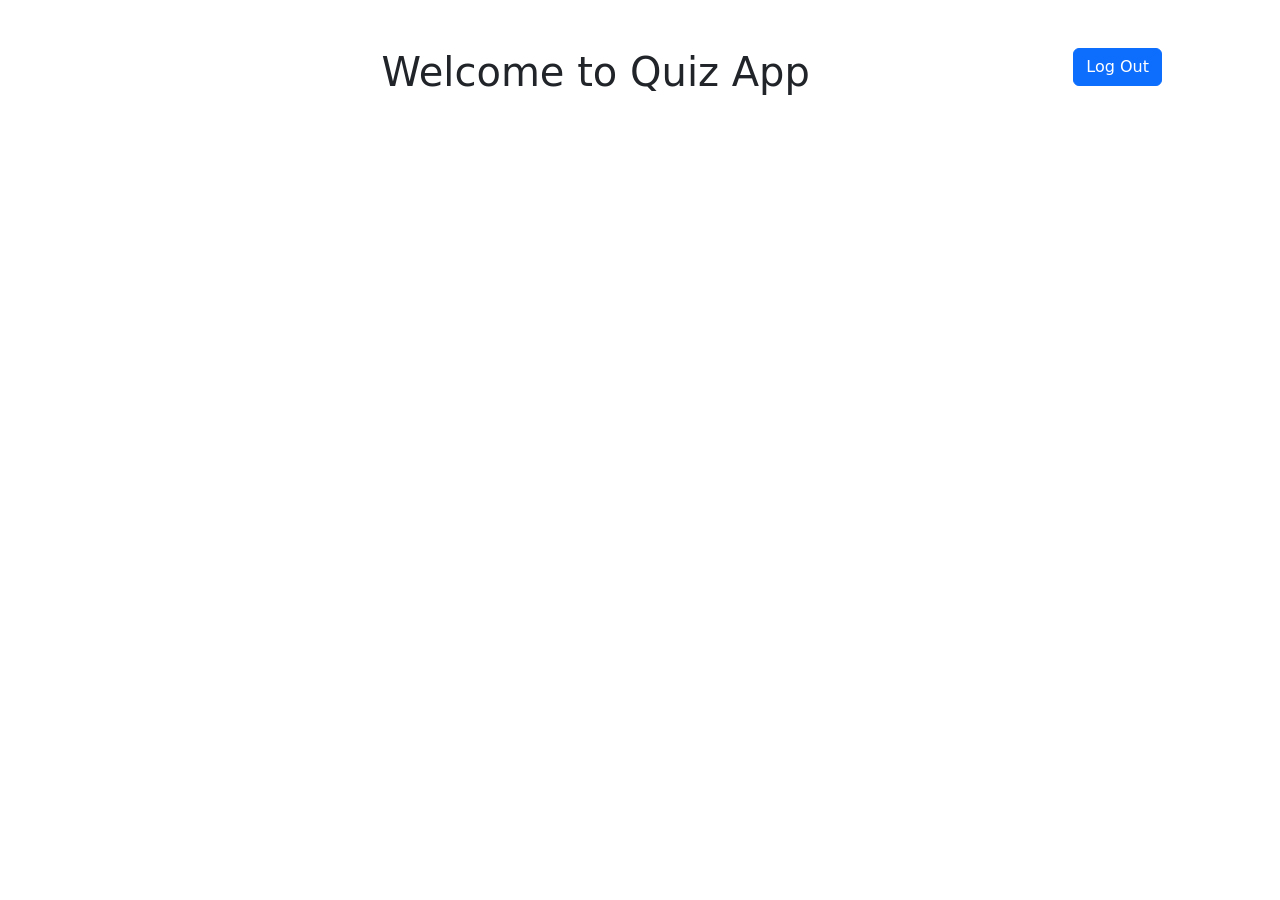
<file: dashboard.html>
<!DOCTYPE html>
<html lang="en">
<head>
    <meta charset="UTF-8">
    <meta name="viewport" content="width=device-width, initial-scale=1.0">
    <title>Document</title>
    <link href="https://cdn.jsdelivr.net/npm/bootstrap@5.3.3/dist/css/bootstrap.min.css" rel="stylesheet" integrity="sha384-QWTKZyjpPEjISv5WaRU9OFeRpok6YctnYmDr5pNlyT2bRjXh0JMhjY6hW+ALEwIH" crossorigin="anonymous">
</head>
<body>
    <div class="container p-5">
        <div class="float-end">
            <button onclick="redirect()" class="btn btn-primary">Log Out</button>
        </div>
        <h1 class="text-center ">Welcome to Quiz App</h1>
        <div id="getLocalDataDiv">
           

        </div>
    </div>
    <script src="app.js"></script>
</body>
</html>
</file>
